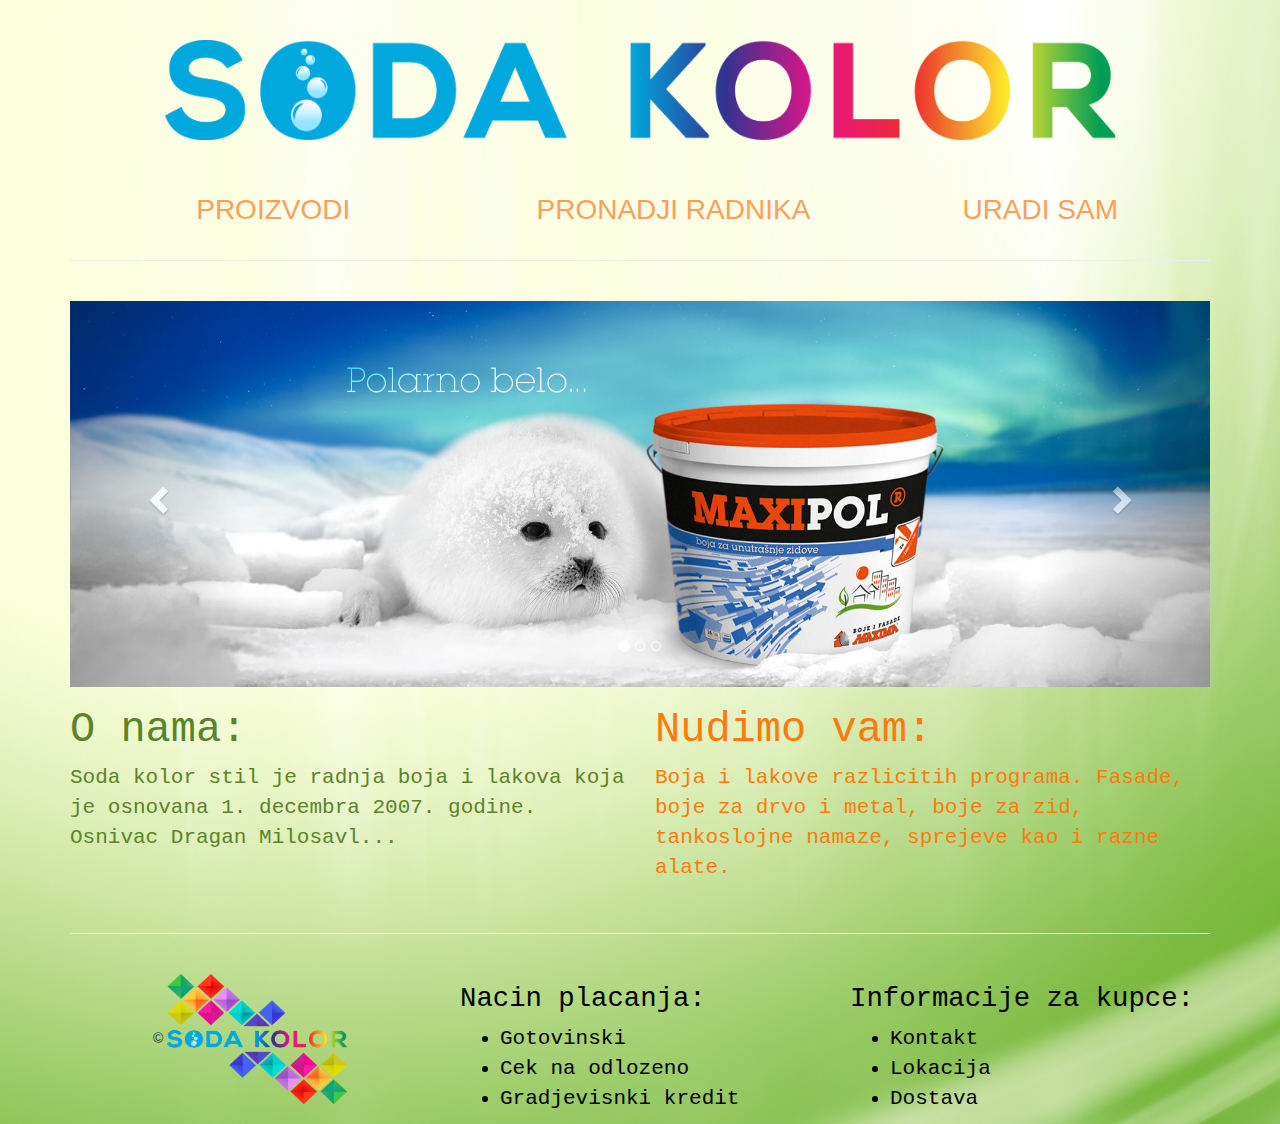
<file: index.html>
<DOCTYPE! html>
<html lang="en">
<head>
  <meta charset="utf-8">
  <title>Soda kolor stil</title>
  <link rel="stylesheet" href="bootstrap/css/bootstrap.css">
  <link rel="stylesheet" href="bootstrap/css/bootstrap-theme.css">
  <link rel="stylesheet" href="css/style.css">
</head>
<body background="pozadina.jpg">
  <br>
  <br>
  <div class="container" >
<div class="text-center">
  <a href="index.html">
      <img  src="Soda logo.png" alt="logo" height="100" width="950">
    </a>
    </div>
    <br>
    <br>
    <!-- Linija sa dugmicima-->
    <ul class="nav nav-pills nav-justified main-nav">
      <li>
        <a href="#">PROIZVODI</a>
      </li>
      <li>
        <a href="pronadjiradnika.html">PRONADJI RADNIKA</a>
      </li>
      <li>
        <a href="uradi_sam.html">URADI SAM</a>
      </li>
    </ul>

    <hr>
    <br>

    <!-- Carousel -->
    <div id="carousel-example-generic" class="carousel slide" data-ride="carousel">
      <ol class="carousel-indicators">
        <li data-target="#carousel-example-generic" data-slide-to="0" class="active"></li>
        <li data-target="#carousel-example-generic" data-slide-to="1"></li>
        <li data-target="#carousel-example-generic" data-slide-to="2"></li>
      </ol>

      <div class="carousel-inner" role="listbox">
        <div class="item active">
          <img src="slika1.jpg" alt="slika1">
          <div class="carousel-caption">
          </div>
        </div>
        <div class="item">
          <img src="slika2.jpg" alt="slika2">
          <div class="carousel-caption">
          </div>
        </div>
        <div class="item">
          <img src="slika3.jpg" alt="slika3">
          <div class="carousel-caption">
          </div>
        </div>
      </div>

      <a class="left carousel-control" href="#carousel-example-generic" role="button" data-slide="prev">
        <span class="glyphicon glyphicon-chevron-left" aria-hidden="true"></span>
        <span class="sr-only">Previous</span>
      </a>
      <a class="right carousel-control" href="#carousel-example-generic" role="button" data-slide="next">
        <span class="glyphicon glyphicon-chevron-right" aria-hidden="true"></span>
        <span class="sr-only">Next</span>
      </a>
    </div>
    <div class="row">
      <div class="col-md-6 about">
        <h2>O nama:</h2>
        <p> Soda kolor stil je radnja boja i lakova koja je osnovana 1. decembra 2007. godine. Osnivac Dragan Milosavl...</p>
      </div>
      <div class="col-md-6 offers">
        <h2>Nudimo vam:</h2>
        <p>Boja i lakove razlicitih programa. Fasade, boje za drvo i metal, boje za zid, tankoslojne namaze, sprejeve kao i razne alate.</p>
      </div>
    </div>
    <br>
    <hr>
    <br>
    <div class="row">

      <div class="text-center col-md-4">
        &copy; <img src="Soda izlog.png" alt="Logo" style="width:180px; height:130px;">
      </div>

      <div class="col-md-4 footer">
        <h5 class="footer1"> Nacin placanja: </h5>
        <ul>
          <li href="#"> Gotovinski </li>
          <li href="#"> Cek na odlozeno </li>
          <li href="#"> Gradjevisnki kredit </li>
        </ul>
      </div>
      <div class="col-md-4 footer">
        <h5 class="footer1"> Informacije za kupce: </h5>
        <ul class="footer2">
          <li href="#"><a href="kontakt.html"> Kontakt</a> </li>
          <li href="lokacija.html"><a href="lokacija.html">Lokacija</a></li>
          <li href="#"><a href="dostava.html"> Dostava</a> </li>
        </ul>
      </div>
    </div>

    <!-- jQuery (necessary for Bootstrap's JavaScript plugins) -->
    <script src="https://ajax.googleapis.com/ajax/libs/jquery/1.11.3/jquery.min.js"></script>

    <script src="bootstrap/js/bootstrap.js"></script>
  </body>
  </html>
</file>
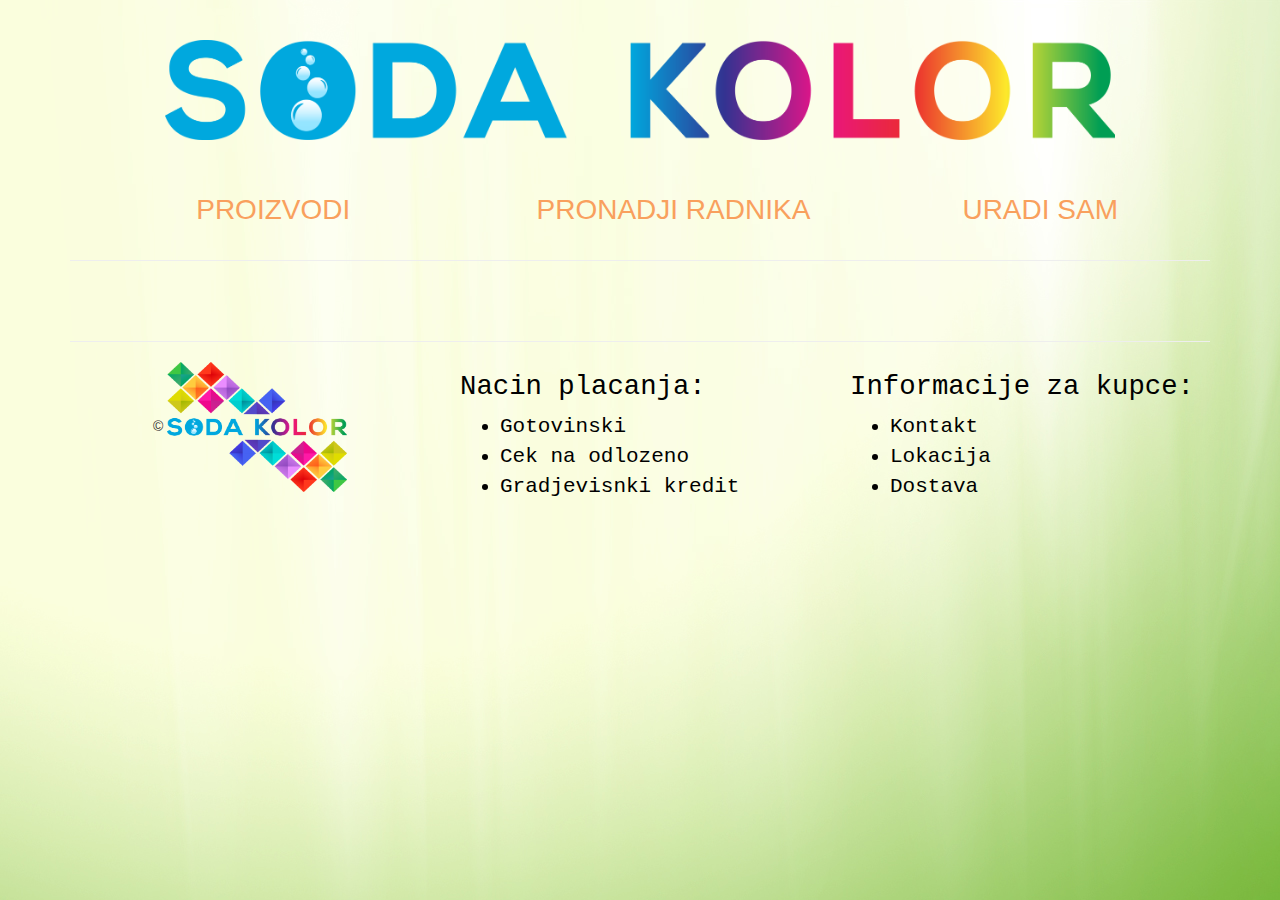
<file: dostava.html>
<DOCTYPE! html>
<html lang="en">
<head>
  <meta charset="utf-8">
  <title>Soda kolor stil</title>
  <link rel="stylesheet" href="bootstrap/css/bootstrap.css">
  <link rel="stylesheet" href="bootstrap/css/bootstrap-theme.css">
  <link rel="stylesheet" href="css/style.css">
</head>
<body background="pozadina.jpg">
  <br>
  <br>
  <div class="container" >
<div class="text-center">
  <a href="index.html">
      <img  src="Soda logo.png" alt="logo" height="100" width="950">
    </a>
    </div>
    <br>
    <br>
    <!-- Linija sa dugmicima-->
    <ul class="nav nav-pills nav-justified main-nav">
      <li >
        <a href="Proizvodi.html">PROIZVODI</a>
      </li>
      <li>
        <a href="pronadjiradnika.html">PRONADJI RADNIKA</a>
      </li>
      <li>
        <a href="uradi_sam.html">URADI SAM</a>
      </li>
    </ul>

    <hr>
    <br>


      <br>
      <hr>

      <div class="row">

        <div class="text-center col-md-4">
            &copy; <img src="Soda izlog.png" alt="Logo" style="width:180px; height:130px;">
        </div>

        <div class="col-md-4 footer">
          <h5 class="footer1"> Nacin placanja: </h5>
          <ul>
            <li href="#"> Gotovinski </li>
            <li href="#"> Cek na odlozeno </li>
            <li href="#"> Gradjevisnki kredit </li>
          </ul>
        </div>
        <div class="col-md-4 footer">
          <h5 class="footer1"> Informacije za kupce: </h5>
          <ul>
            <li href="#"><a href="kontakt.html"> Kontakt</a> </li>
            <li href="lokacija.html"><a href="lokacija.html">Lokacija</a></li>
            <li href="#"><a href="dostava.html"> Dostava</a> </li>
          </ul>
        </div>



      </div>



      <!-- jQuery (necessary for Bootstrap's JavaScript plugins) -->
      <script src="https://ajax.googleapis.com/ajax/libs/jquery/1.11.3/jquery.min.js"></script>

      <script src="bootstrap/js/bootstrap.js"></script>
    </body>
    </html>
</file>
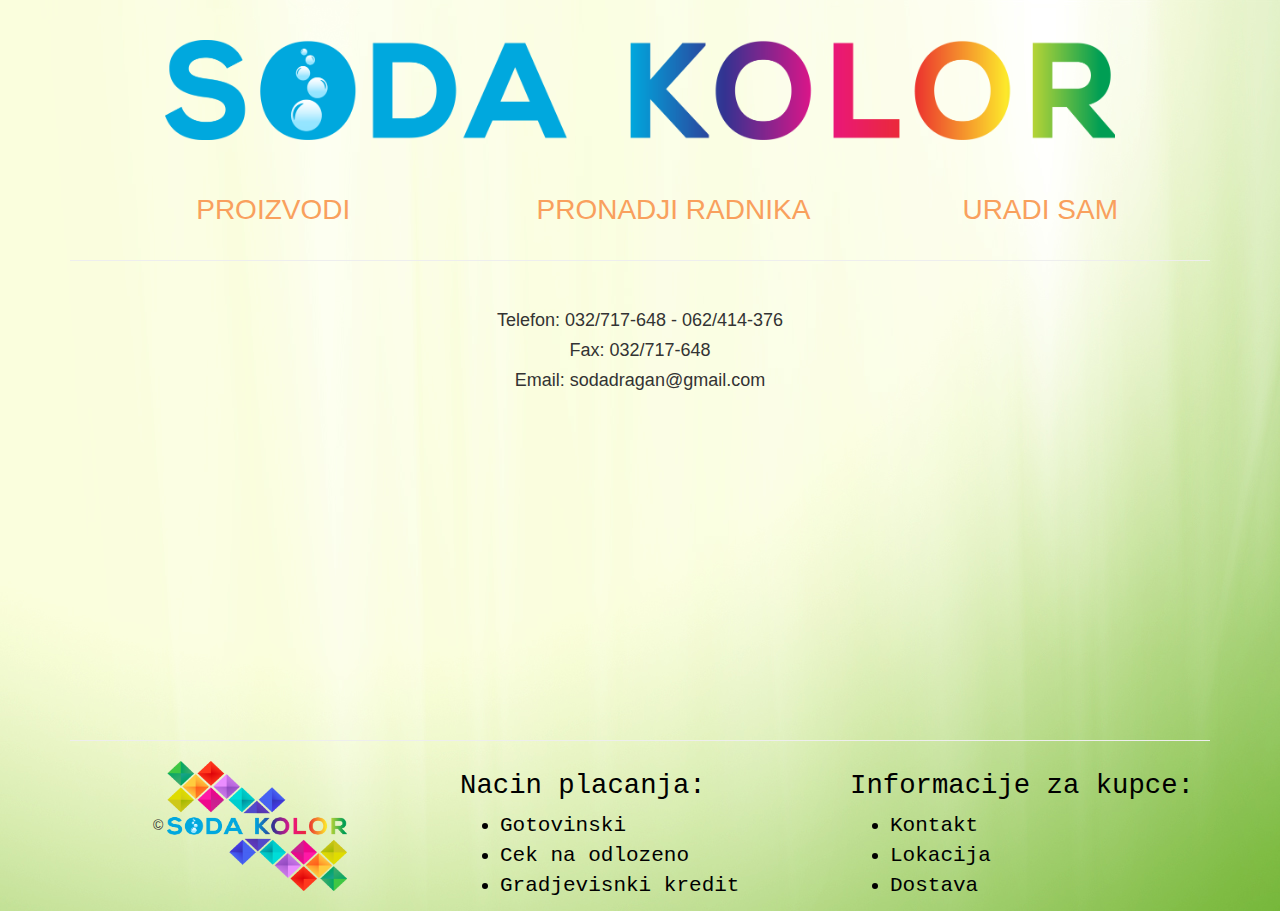
<file: kontakt.html>
<DOCTYPE! html>
<html lang="en">
<head>
  <meta charset="utf-8">
  <title>Soda kolor stil</title>
  <link rel="stylesheet" href="bootstrap/css/bootstrap.css">
  <link rel="stylesheet" href="bootstrap/css/bootstrap-theme.css">
  <link rel="stylesheet" href="css/style.css">
</head>
<body background="pozadina.jpg">
  <br>
  <br>
  <div class="container" >
<div class="text-center">
  <a href="index.html">
      <img  src="Soda logo.png" alt="logo" height="100" width="950">
    </a>
    </div>
    <br>
    <br>
    <!-- Linija sa dugmicima-->
    <ul class="nav nav-pills nav-justified main-nav">
      <li >
        <a href="Proizvodi.html">PROIZVODI</a>
      </li>
      <li>
        <a href="pronadjiradnika.html">PRONADJI RADNIKA</a>
      </li>
      <li>
        <a href="uradi_sam.html">URADI SAM</a>
      </li>
    </ul>

    <hr>
    <br>

    <div class="text-center row">
      <h4>Telefon: 032/717-648 - 062/414-376</h4>
      <h4>Fax: 032/717-648</h4>
      <h4>Email: sodadragan@gmail.com </h4>

    </div>
    <br>
    <br>
    <br>
    <br>
    <br>
    <br>
    <br>
    <br>
    <br>
    <br>
    <br>
    <br>
    <br>
    <br>
    <br>
    <br>
    <hr>

    <div class="row">

      <div class="text-center col-md-4">
          &copy; <img src="Soda izlog.png" alt="Logo" style="width:180px; height:130px;">
      </div>

      <div class="col-md-4 footer">
        <h5 class="footer1"> Nacin placanja: </h5>
        <ul>
          <li href="#"> Gotovinski </li>
          <li href="#"> Cek na odlozeno </li>
          <li href="#"> Gradjevisnki kredit </li>
        </ul>
      </div>
      <div class="col-md-4 footer">
        <h5 class="footer1"> Informacije za kupce: </h5>
        <ul>
          <li href="#"><a href="kontakt.html"> Kontakt</a> </li>
          <li href="lokacija.html"><a href="lokacija.html">Lokacija</a></li>
          <li href="#"><a href="dostava.html"> Dostava</a> </li>
        </ul>
      </div>



    </div>



    <!-- jQuery (necessary for Bootstrap's JavaScript plugins) -->
    <script src="https://ajax.googleapis.com/ajax/libs/jquery/1.11.3/jquery.min.js"></script>

    <script src="bootstrap/js/bootstrap.js"></script>
  </body>
  </html>
</file>
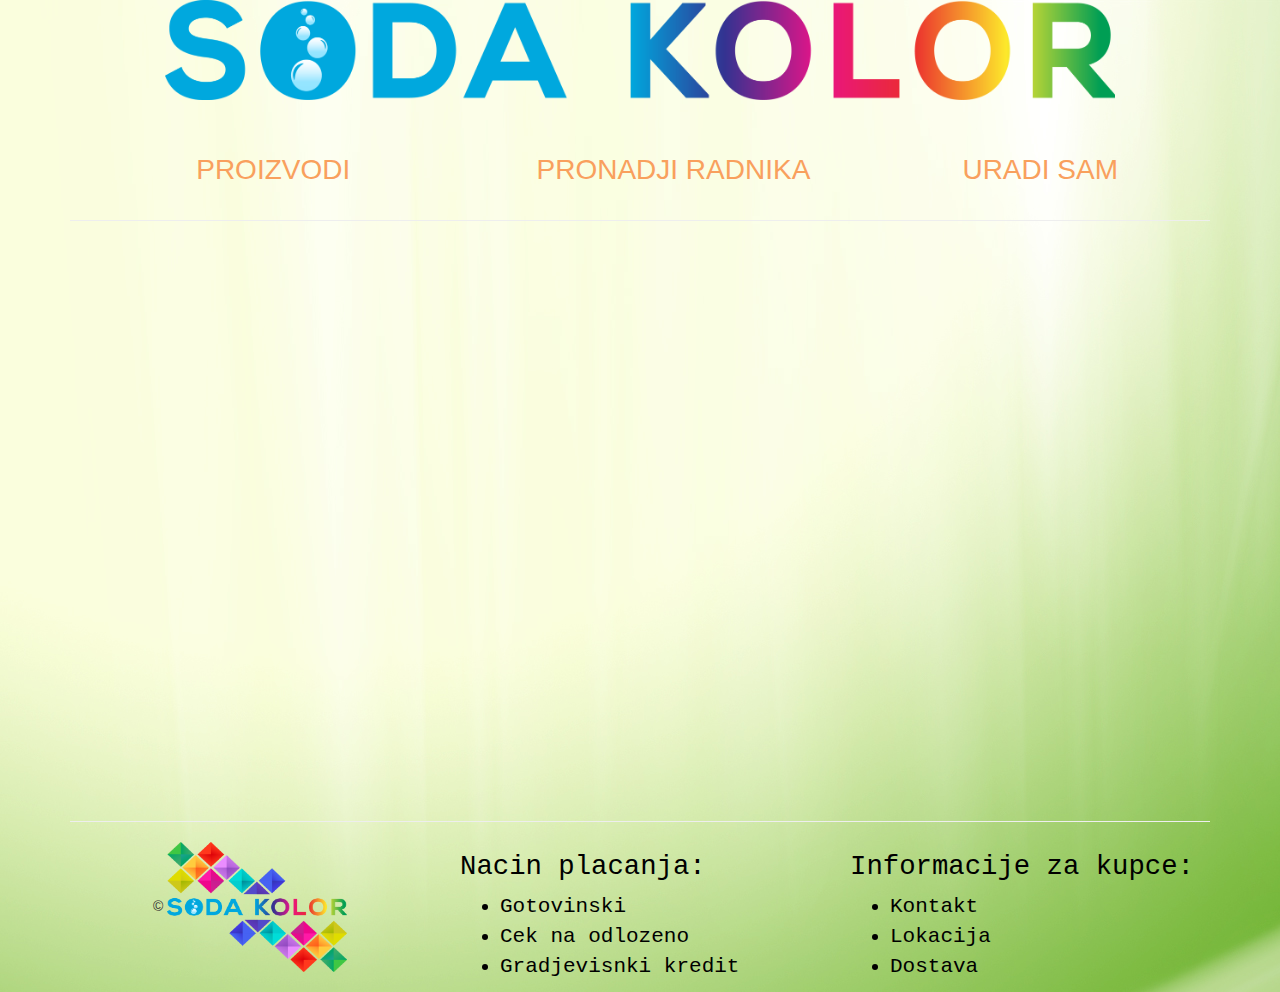
<file: lokacija.html>
<DOCTYPE! html>
<html lang="en">
<head>
  <meta charset="utf-8">
  <title>Soda kolor stil</title>
  <link rel="stylesheet" href="bootstrap/css/bootstrap.css">
  <link rel="stylesheet" href="bootstrap/css/bootstrap-theme.css">
  <link rel="stylesheet" href="css/style.css">
</head>
<body background="pozadina.jpg">
<div class="container" >
<div class="text-center">
  <a href="index.html">
      <img  src="Soda logo.png" alt="logo" height="100" width="950">
    </a>
    </div>
    <br>
    <br>
    <!-- Linija sa dugmicima-->
    <ul class="nav nav-pills nav-justified main-nav">
      <li >
        <a href="#">PROIZVODI</a>
      </li>
      <li>
        <a href="pronadjiradnika.html">PRONADJI RADNIKA</a>
      </li>
      <li>
        <a href="uradi_sam.html">URADI SAM</a>
      </li>
    </ul>

    <hr>
    <br>
    <div class="text-center row">
      <iframe src="https://www.google.com/maps/embed?pb=!1m18!1m12!1m3!1d2868.7758619795277!2d20.454617108469936!3d44.02602608003347!2m3!1f0!2f0!3f0!3m2!1i1024!2i768!4f13.1!3m3!1m2!1s0x47576a6cd62d46bb%3A0x70d65b6c06680dca!2s%22Soda+kolor+stil%22!5e0!3m2!1ssr!2srs!4v1456231573468" width="900" height="500" frameborder="0" style="border:0" allowfullscreen></iframe>
    </div>

    <br>
    <br>
    <hr>
    <div class="row">

      <div class="text-center col-md-4">
          &copy; <img src="Soda izlog.png" alt="Logo" style="width:180px; height:130px;">
      </div>

      <div class="col-md-4 footer">
        <h5 class="footer1"> Nacin placanja: </h5>
        <ul>
          <li href="#"> Gotovinski </li>
          <li href="#"> Cek na odlozeno </li>
          <li href="#"> Gradjevisnki kredit </li>
        </ul>
      </div>
      <div class="col-md-4 footer">
        <h5 class="footer1">Informacije za kupce:</h5>
        <ul>
          <li href="#"><a href="kontakt.html">Kontakt</a></li>
          <li href="lokacija.html"><a href="lokacija.html">Lokacija</a></li>
          <li href="#"><a href="dostava.html">Dostava</a></li>
        </ul>
      </div>
    </div>
    <!-- jQuery (necessary for Bootstrap's JavaScript plugins) -->
    <script src="https://ajax.googleapis.com/ajax/libs/jquery/1.11.3/jquery.min.js"></script>

    <script src="bootstrap/js/bootstrap.js"></script>
  </body>
  </html>
</file>
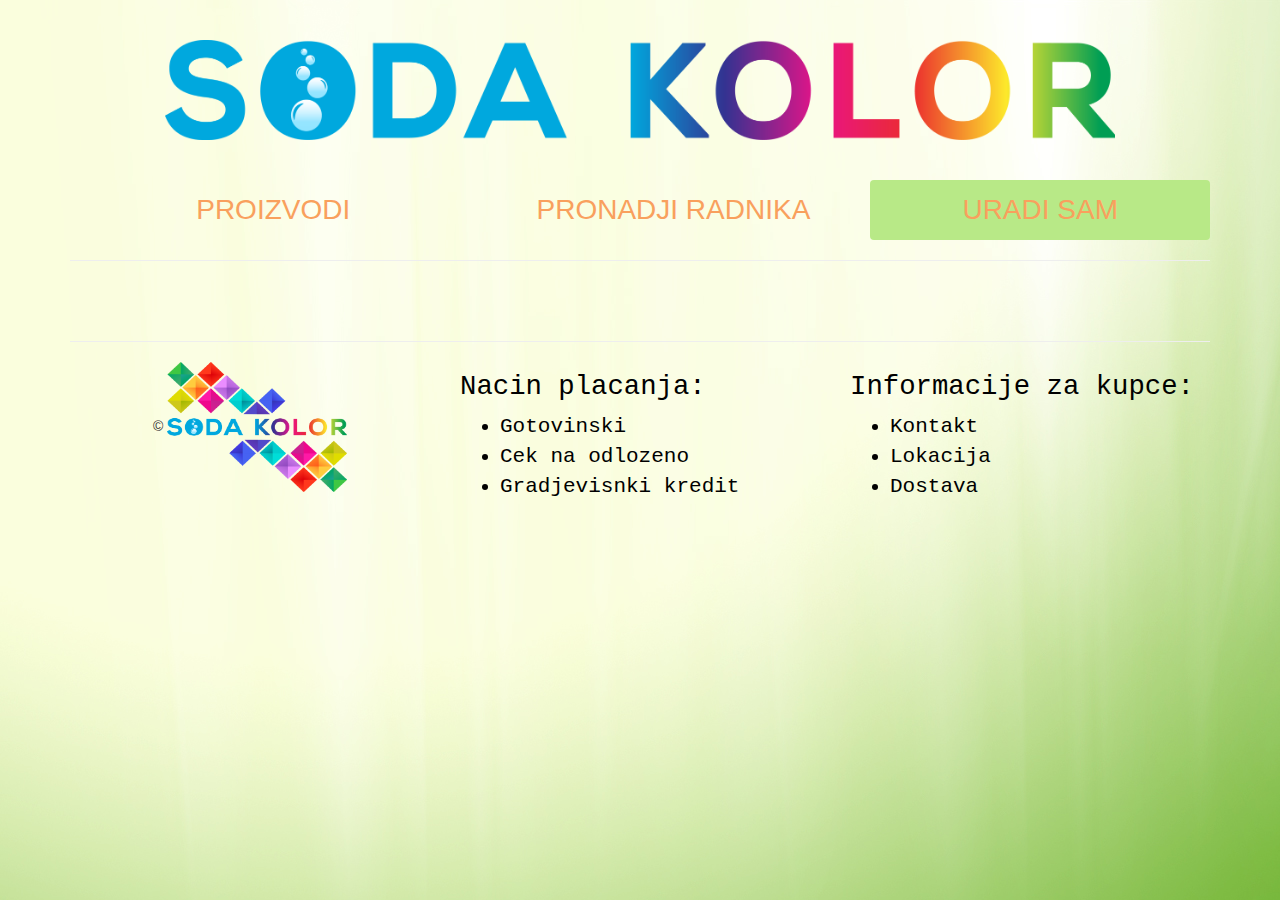
<file: O-nama.html>
<DOCTYPE! html>
<html lang="en">
<head>
  <meta charset="utf-8">
  <title>Soda kolor stil</title>
  <link rel="stylesheet" href="bootstrap/css/bootstrap.css">
  <link rel="stylesheet" href="bootstrap/css/bootstrap-theme.css">
  <link rel="stylesheet" href="css/style.css">
</head>
<body background="pozadina.jpg">
  <br>
  <br>
  <div class="container" >
<div class="text-center">
  <a href="index.html">
      <img  src="Soda logo.png" alt="logo" height="100" width="950">
    </a>
    </div>
    <br>
    <br>
    <!-- Linija sa dugmicima-->
    <ul class="nav nav-pills nav-justified main-nav">
      <li >
        <a href="#">PROIZVODI</a>
      </li>
      <li>
        <a href="#">PRONADJI RADNIKA</a>
      </li>
      <li class="active">
        <a href="#">URADI SAM</a>
      </li>
    </ul>

    <hr>
    <br>


      <br>
      <hr>

      <div class="row">

        <div class="text-center col-md-4">
            &copy; <img src="Soda izlog.png" alt="Logo" style="width:180px; height:130px;">
        </div>

        <div class="col-md-4 footer">
          <h5 class="footer1"> Nacin placanja: </h5>
          <ul>
            <li href="#"> Gotovinski </li>
            <li href="#"> Cek na odlozeno </li>
            <li href="#"> Gradjevisnki kredit </li>
          </ul>
        </div>
        <div class="col-md-4 footer">
          <h5 class="footer1"> Informacije za kupce: </h5>
          <ul>
            <li href="#"> Kontakt </li>
            <li href="#"> Lokacija </li>
            <li href="#"> Dostava </li>
          </ul>
        </div>



      </div>



      <!-- jQuery (necessary for Bootstrap's JavaScript plugins) -->
      <script src="https://ajax.googleapis.com/ajax/libs/jquery/1.11.3/jquery.min.js"></script>

      <script src="bootstrap/js/bootstrap.js"></script>
    </body>
    </html>
</file>
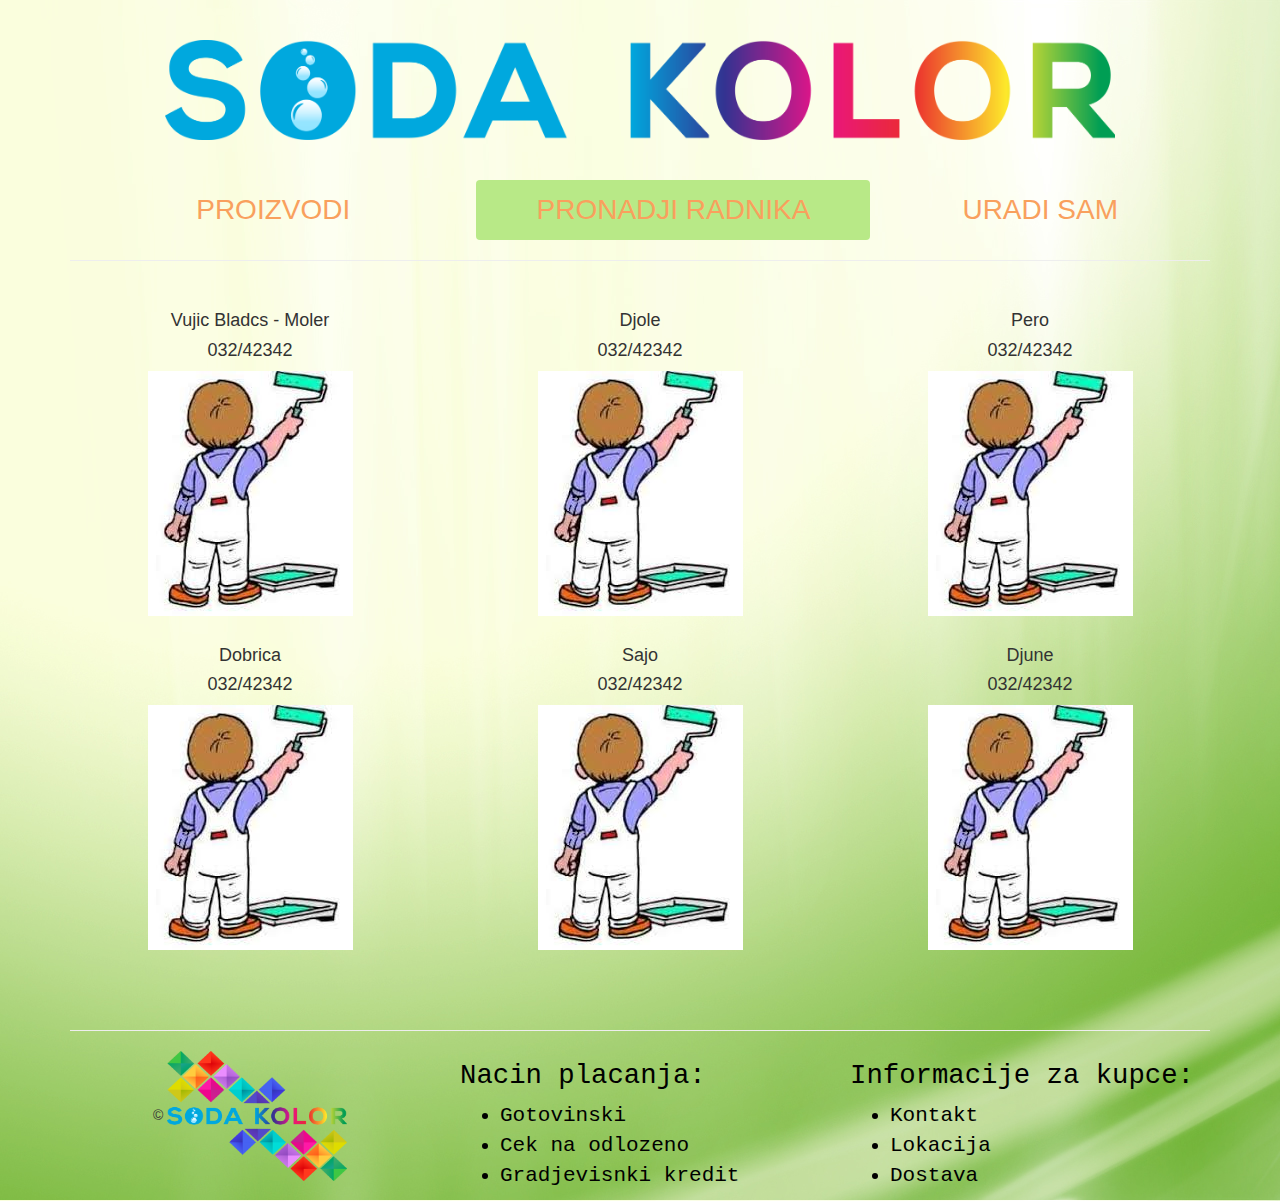
<file: pronadjiradnika.html>
<DOCTYPE! html>
<html lang="en">
<head>
  <meta charset="utf-8">
  <title>Soda kolor stil</title>
  <link rel="stylesheet" href="bootstrap/css/bootstrap.css">
  <link rel="stylesheet" href="bootstrap/css/bootstrap-theme.css">
  <link rel="stylesheet" href="css/style.css">
</head>
<body background="pozadina.jpg">
  <br>
  <br>
  <div class="container" >
<div class="text-center">
  <a href="index.html">
      <img  src="Soda logo.png" alt="logo" height="100" width="950">
    </a>
    </div>
    <br>
    <br>
    <!-- Linija sa dugmicima-->
    <ul class="nav nav-pills nav-justified main-nav">
      <li >
        <a href="#">PROIZVODI</a>
      </li>
      <li class="active">
        <a href="#">PRONADJI RADNIKA</a>
      </li>
      <li>
        <a href="uradi_sam.html">URADI SAM</a>
      </li>
    </ul>

    <hr>
    <br>

    <div class="row">
      <div class="text-center col-md-4">
        <h4> Vujic Bladcs - Moler </h4>
        <h4> 032/42342 </h4>
        <img src="moler.jpeg" alt="moler">
      </div>
      <div class="text-center col-md-4">
        <h4> Djole </h4>
        <h4> 032/42342 </h4>
        <img src="moler.jpeg" alt="moler">
      </div>
      <div class="text-center col-md-4">
        <h4> Pero </h4>
        <h4> 032/42342 </h4>
        <img src="moler.jpeg" alt="moler">
      </div>
    </div>
    <br>
    <div class="row">
      <div class="text-center col-md-4">
        <h4> Dobrica </h4>
        <h4> 032/42342 </h4>
        <img src="moler.jpeg" alt="moler">
      </div>
      <div class="text-center col-md-4">
        <h4> Sajo </h4>
        <h4> 032/42342 </h4>
        <img src="moler.jpeg" alt="moler">
      </div>
      <div class="text-center col-md-4">
        <h4> Djune </h4>
        <h4> 032/42342 </h4>
        <img src="moler.jpeg" alt="moler">
      </div>
    </div>

    
    <br>
    <br>
    <br>
    <hr>

    <div class="row">

      <div class="text-center col-md-4">
          &copy; <img src="Soda izlog.png" alt="Logo" style="width:180px; height:130px;">
      </div>

      <div class="col-md-4 footer">
        <h5 class="footer1"> Nacin placanja: </h5>
        <ul>
          <li href="#"> Gotovinski </li>
          <li href="#"> Cek na odlozeno </li>
          <li href="#"> Gradjevisnki kredit </li>
        </ul>
      </div>
      <div class="col-md-4 footer">
        <h5 class="footer1"> Informacije za kupce: </h5>
        <ul>
          <li href="#"><a href="kontakt.html"> Kontakt</a> </li>
          <li href="lokacija.html"><a href="lokacija.html">Lokacija</a></li>
          <li href="#"><a href="dostava.html"> Dostava</a> </li>
        </ul>
      </div>



    </div>



    <!-- jQuery (necessary for Bootstrap's JavaScript plugins) -->
    <script src="https://ajax.googleapis.com/ajax/libs/jquery/1.11.3/jquery.min.js"></script>

    <script src="bootstrap/js/bootstrap.js"></script>
  </body>
  </html>
</file>
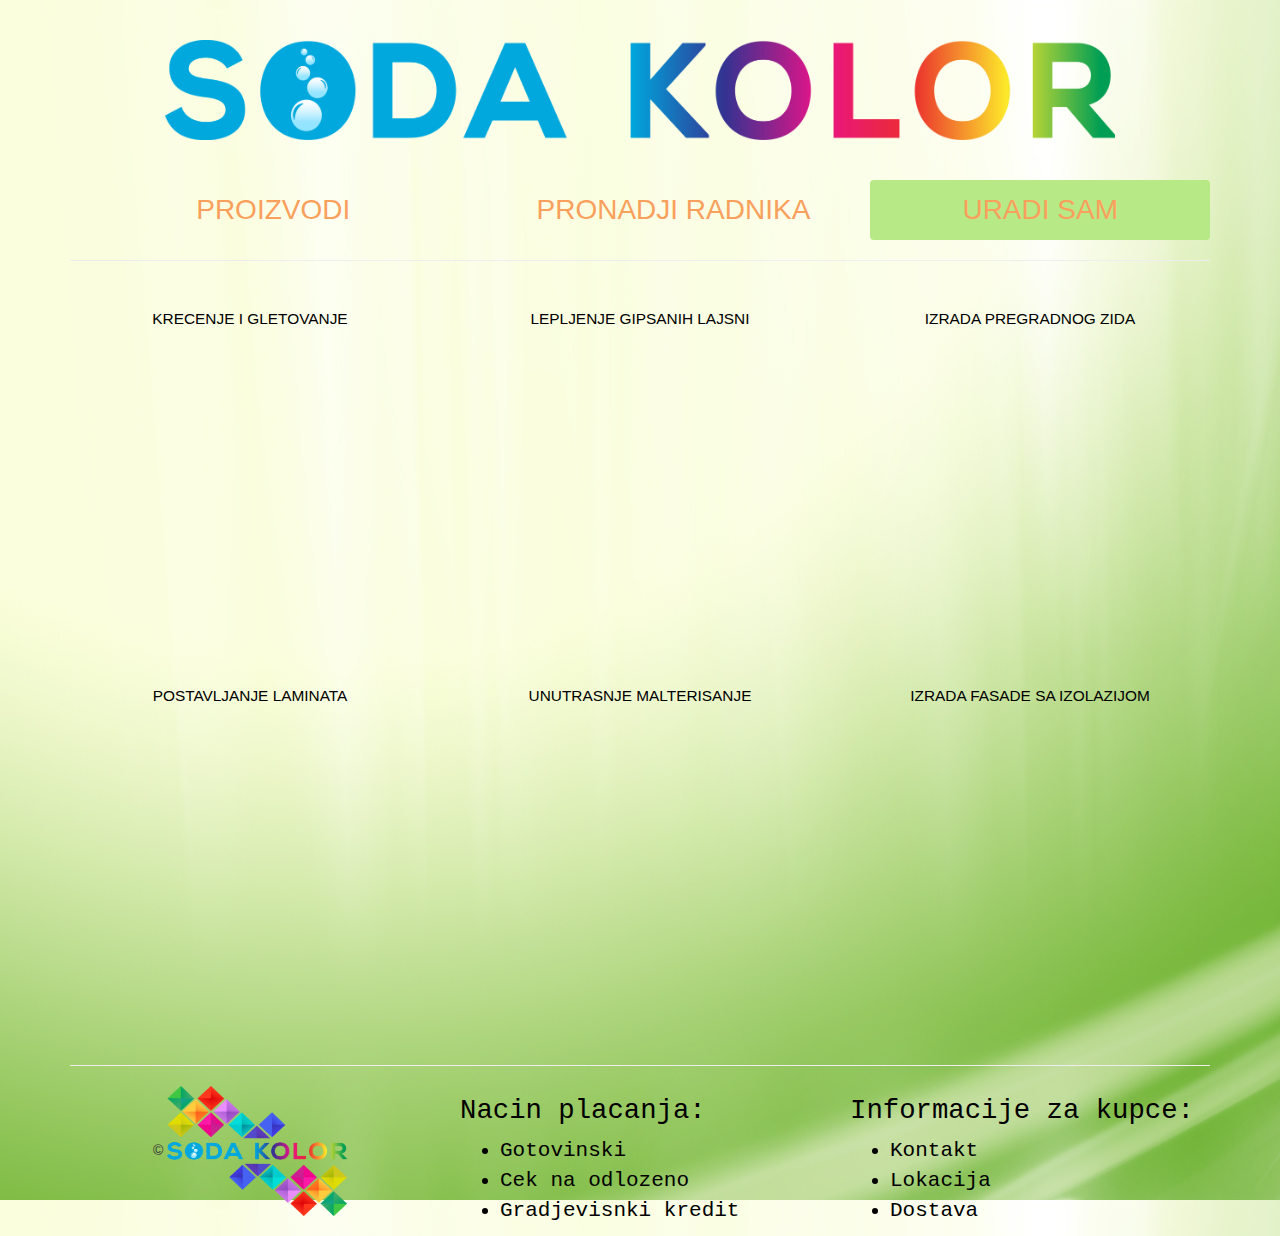
<file: uradi_sam.html>
<DOCTYPE! html>
<html lang="en">
<head>
  <meta charset="utf-8">
  <title>Soda kolor stil</title>
  <link rel="stylesheet" href="bootstrap/css/bootstrap.css">
  <link rel="stylesheet" href="bootstrap/css/bootstrap-theme.css">
  <link rel="stylesheet" href="css/style.css">
</head>
<body background="pozadina.jpg">
  <br>
  <br>
  <div class="container" >
<div class="text-center">
  <a href="index.html">
      <img  src="Soda logo.png" alt="logo" height="100" width="950">
    </a>
    </div>
    <br>
    <br>
    <!-- Linija sa dugmicima-->
    <ul class="nav nav-pills nav-justified main-nav">
      <li >
        <a href="#">PROIZVODI</a>
      </li>
      <li>
        <a href="pronadjiradnika.html">PRONADJI RADNIKA</a>
      </li>
      <li class="active">
        <a href="uradi_sam.html">URADI SAM</a>
      </li>
    </ul>

    <hr>
    <br>

    <div class="row uradisam">
      <div class="text-center col-lg-4">
        <h6> KRECENJE I GLETOVANJE </h6>
        <iframe width="300" height="300" src="https://www.youtube.com/embed/d6_KYVx0HzA" frameborder="0" allowfullscreen></iframe>
      </div>
      <div class="text-center col-lg-4">
        <h6> LEPLJENJE GIPSANIH LAJSNI </h6>
        <iframe width="300" height="300" src="https://www.youtube.com/embed/CWo3EV0eWe4" frameborder="0" allowfullscreen></iframe>
      </div>
      <div class="text-center col-lg-4">
        <h6> IZRADA PREGRADNOG ZIDA </h6>
        <iframe width="300" height="300" src="https://www.youtube.com/embed/bOkeZGX7f1U" frameborder="0" allowfullscreen></iframe>
      </div>
    </div>

    <br>
    <br>

    <div class="row uradisam">
      <div class="text-center col-lg-4">
        <h6> POSTAVLJANJE LAMINATA <h6>
          <iframe width="300" height="300" src="https://www.youtube.com/embed/R5GvrKQ3O3A" frameborder="0" allowfullscreen></iframe>
        </div>
        <div class="text-center col-lg-4">
          <h6> UNUTRASNJE MALTERISANJE </h6>
          <iframe width="300" height="300" src="https://www.youtube.com/embed/jeXlXiIG6I8" frameborder="0" allowfullscreen></iframe>
        </div>
        <div class="text-center col-lg-4">
          <h6> IZRADA FASADE SA IZOLAZIJOM </h6>
          <iframe width="300" height="300" src="https://www.youtube.com/embed/WgeVvxZyWcU" frameborder="0" allowfullscreen></iframe>
        </div>
      </div>

      <br>
      <hr>

      <div class="row">

        <div class="text-center col-md-4">
            &copy; <img src="Soda izlog.png" alt="Logo" style="width:180px; height:130px;">
        </div>

        <div class="col-md-4 footer">
          <h5 class="footer1"> Nacin placanja: </h5>
          <ul>
            <li href="#"> Gotovinski </li>
            <li href="#"> Cek na odlozeno </li>
            <li href="#"> Gradjevisnki kredit </li>
          </ul>
        </div>
        <div class="col-md-4 footer">
          <h5 class="footer1"> Informacije za kupce: </h5>
          <ul>
            <li href="#"><a href="kontakt.html"> Kontakt</a> </li>
            <li href="lokacija.html"><a href="lokacija.html">Lokacija</a></li>
            <li href="#"><a href="dostava.html"> Dostava</a> </li>
          </ul>
        </div>



      </div>



      <!-- jQuery (necessary for Bootstrap's JavaScript plugins) -->
      <script src="https://ajax.googleapis.com/ajax/libs/jquery/1.11.3/jquery.min.js"></script>

      <script src="bootstrap/js/bootstrap.js"></script>
    </body>
    </html>
</file>
<file: css/style.css>
h1 {
  font-family: 'Courier New', Courier, 'Lucida Sans Typewriter', 'Lucida Typewriter', monospace;
  font-size: 100px;
  font-style: normal;
  font-variant: normal;
  font-weight: 500;
  line-height: 26.4px;
  color: rgb(249,160,93);
}

.main-nav.nav > li > a {
  color: rgb(249,160,93);
  font-size: 200%;
}

.main-nav.nav > li.active > a {
  background-color: rgb(184,233,135);
}

.verticalLane {
  border-left: thick solid #ff0000;
}

.about, .offers {
  font-family: 'Courier New', Courier, 'Lucida Sans Typewriter', 'Lucida Typewriter', monospace;

}

.about {
  color: rgb(88,132,43);

}

.about > h2, .offers > h2 {
   font-size: 300%;
}

.offers {
  color: rgb(252,123,11);
}

.about > p, .offers > p {
      font-size: 150%;
}

.footer {
    color: black;
    font-size: 150%;
    font-family: 'Courier New', Courier, 'Lucida Sans Typewriter', 'Lucida Typewriter', monospace;
}

.footer1 {
  font-size:130%;
}

.uradisam {
  color: black;

}

a {
  color: black;

}

h6 {
  font-size: 110%;
}
</file>
